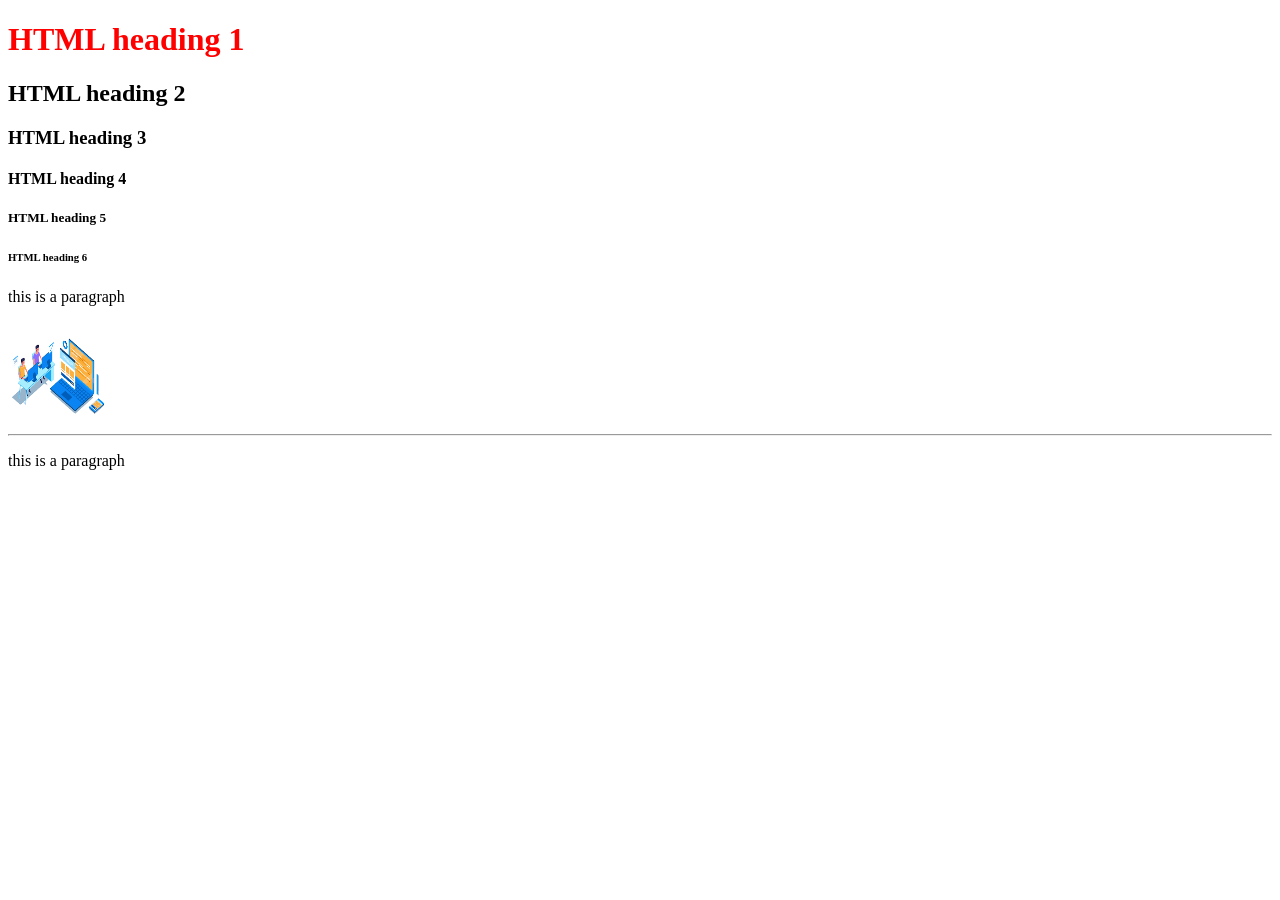
<file: Contest_Questions/index.html>
<!DOCTYPE html>
<html>
    <head>
        <title> HTML Basics </title>
        <meta charset = "utf-8">
        <meta name = "keywords" content = "html, html basics">
        <meta name = "description" content = "This is HTML basic tutorial">
        <meta name = "author" content = "Shruti Jain">

    </head>

    <body>
        <!-- content added inside the body is visible to the customer -->
        <!-- this is just a basic html code -->
        <h1 style = "color : red"> HTML heading 1 </h1>
        <h2> HTML heading 2 </h2>
        <h3> HTML heading 3 </h3>
        <h4> HTML heading 4 </h4>
        <h5> HTML heading 5 </h5>
        <h6> HTML heading 6 </h6>
        <p> this is a paragraph </p>
        <!-- Attributes: additional information about a tag -->
        <img src="[data-uri]"
        alt = "web-dev-img" width = "100" height = "100">  
        <hr>
        <p> this is a paragraph </p> 
    </body>



</html>
</file>
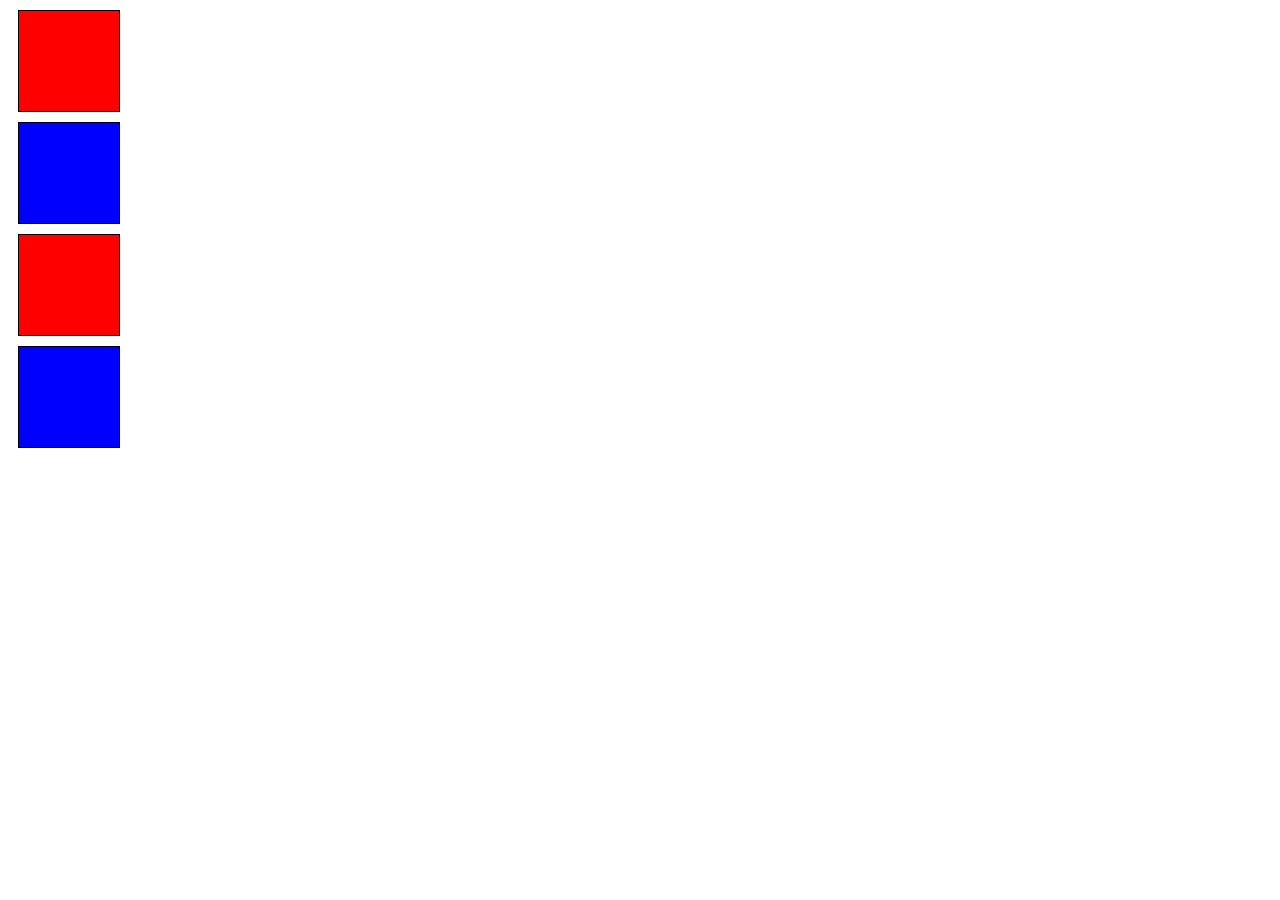
<file: CSS/Practice/index.html>
<!DOCTYPE html>
<html lang="en">
<head>
    <meta charset="UTF-8">
    <meta http-equiv="X-UA-Compatible" content="IE=edge">
    <meta name="viewport" content="width=device-width, initial-scale=1.0">
    <title>Square</title>
    <link rel = "stylesheet" href = "style.css">
</head>
<body>
    <div class = "container"></div>
    <div class = "container"></div>
    <div class = "container"></div>
    <div class = "container"></div>
</body>
</html>
</file>
<file: CSS/Practice/style.css>
.container{
    width: 100px;
    height: 100px;
    border: 1px solid black;
}
.container:nth-child(2n-1){
    background-color: red;
    margin: 10px;
}
.container:nth-child(2n){
    background-color: blue;
    margin: 10px;
}
.container:nth-child(2n-1):hover{
    background-color: blue;
    
}
.container:nth-child(2n):hover{
    background-color: red;
 
}
</file>
